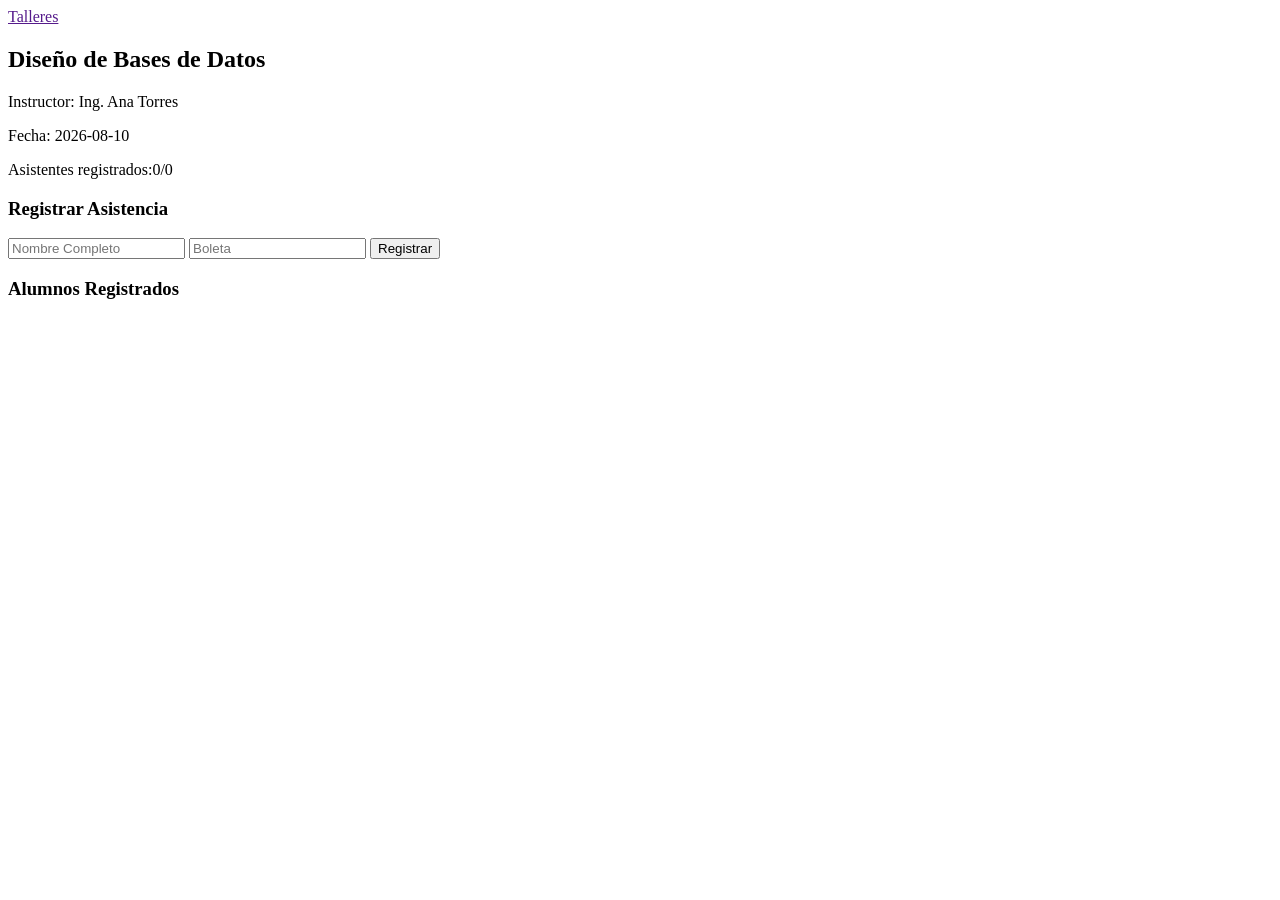
<file: Talleres/diseño_basedatos.html>
<!DOCTYPE html>
<html lang="en">
<head>
    <meta charset="UTF-8">
    <meta name="viewport" content="width=device-width, initial-scale=1.0">
    <title>Phyton</title>
</head>

<body>
    <nav><a href="">Talleres</a></nav>
    <div class="phyton">
        <h2>Diseño de Bases de Datos</h2>
        <p>Instructor: Ing. Ana Torres</p>
        <p>Fecha: 2026-08-10</p>
        <p>Asistentes registrados:0/0</p>
    
        <form class="UnPhyton">
            <h3>Registrar Asistencia</h3>
            <input type="text" id="nombre" class="nombre" placeholder="Nombre Completo">
            <input type="text" id="boleta"  class="boleta" placeholder="Boleta">
            <button id="registrar" class="registrar">Registrar</button>


        </form>
        <h3>Alumnos Registrados</h3>
    </div>
</body>
</html>
</file>
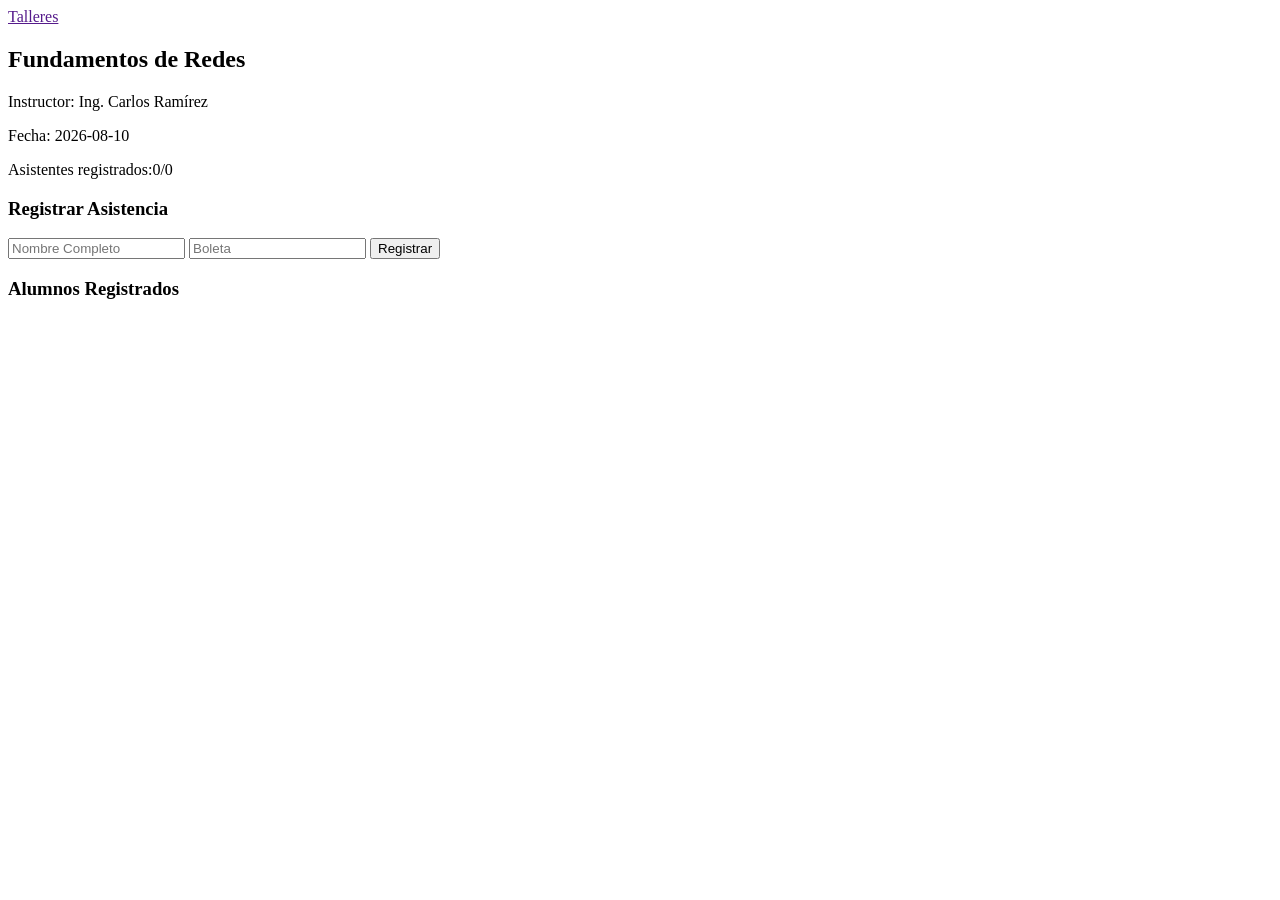
<file: Talleres/Fundamentos_redes.html>
<!DOCTYPE html>
<html lang="en">
<head>
    <meta charset="UTF-8">
    <meta name="viewport" content="width=device-width, initial-scale=1.0">
    <title>Phyton</title>
</head>

<body>
    <nav><a href="">Talleres</a></nav>
    <div class="phyton">
        <h2>Fundamentos de Redes</h2>
        <p>Instructor: Ing. Carlos Ramírez</p>
        <p>Fecha: 2026-08-10</p>
        <p>Asistentes registrados:0/0</p>
    
        <form class="UnPhyton">
            <h3>Registrar Asistencia</h3>
            <input type="text" id="nombre" class="nombre" placeholder="Nombre Completo">
            <input type="text" id="boleta"  class="boleta" placeholder="Boleta">
            <button id="registrar" class="registrar">Registrar</button>


        </form>
        <h3>Alumnos Registrados</h3>
    </div>
</body>
</html>
</file>
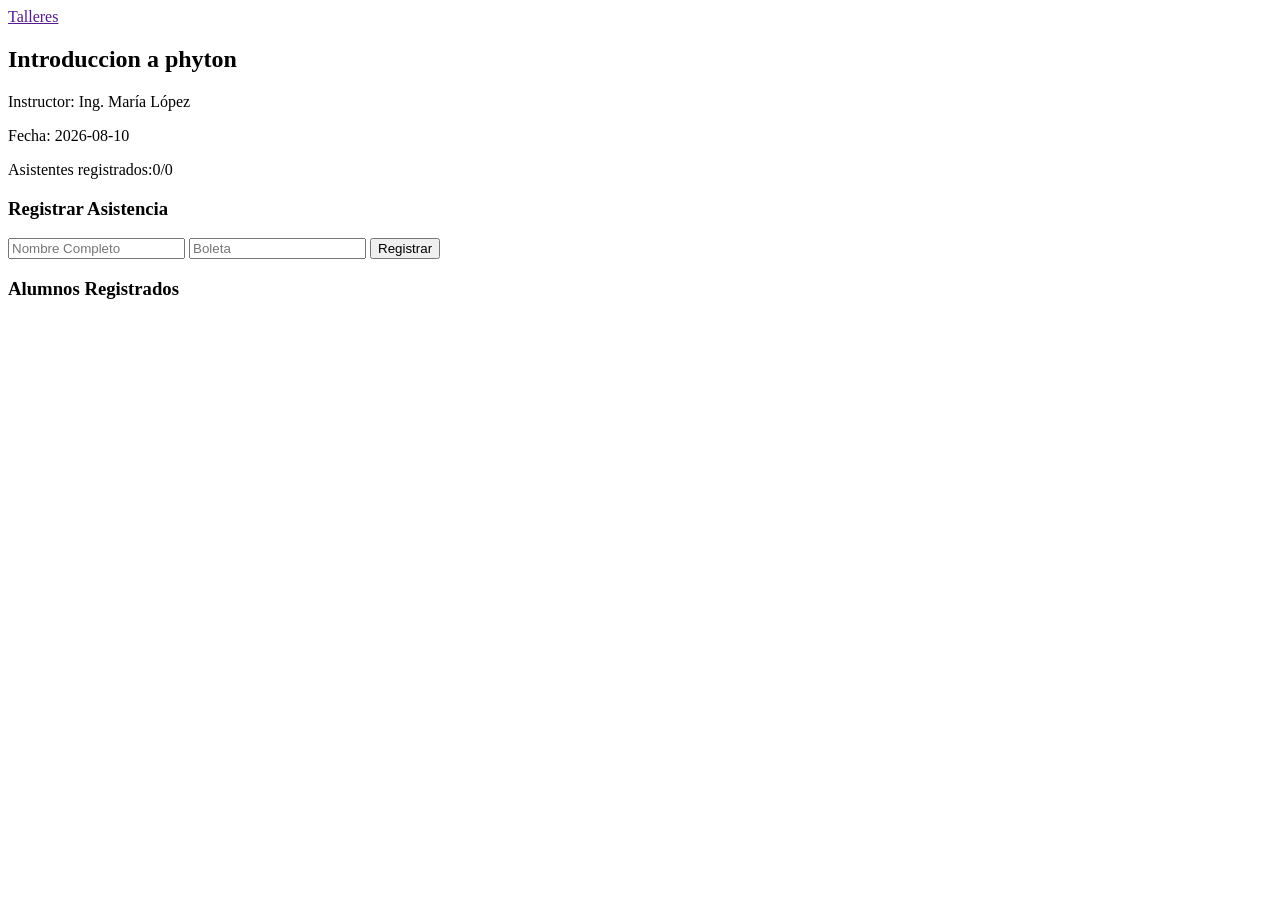
<file: Talleres/phyton.html>
<!DOCTYPE html>
<html lang="en">
<head>
    <meta charset="UTF-8">
    <meta name="viewport" content="width=device-width, initial-scale=1.0">
    <title>Phyton</title>
</head>

<body>
    <nav><a href="">Talleres</a></nav>
    <div class="phyton">
        <h2>Introduccion a phyton</h2>
        <p>Instructor: Ing. María López</p>
        <p>Fecha: 2026-08-10</p>
        <p>Asistentes registrados:0/0</p>
    
        <form class="UnPhyton">
            <h3>Registrar Asistencia</h3>
            <input type="text" id="nombre" class="nombre" placeholder="Nombre Completo">
            <input type="text" id="boleta"  class="boleta" placeholder="Boleta">
            <button id="registrar" class="registrar">Registrar</button>
        </form>
        <h3>Alumnos Registrados</h3>
    </div>
</body>
</html>
</file>
